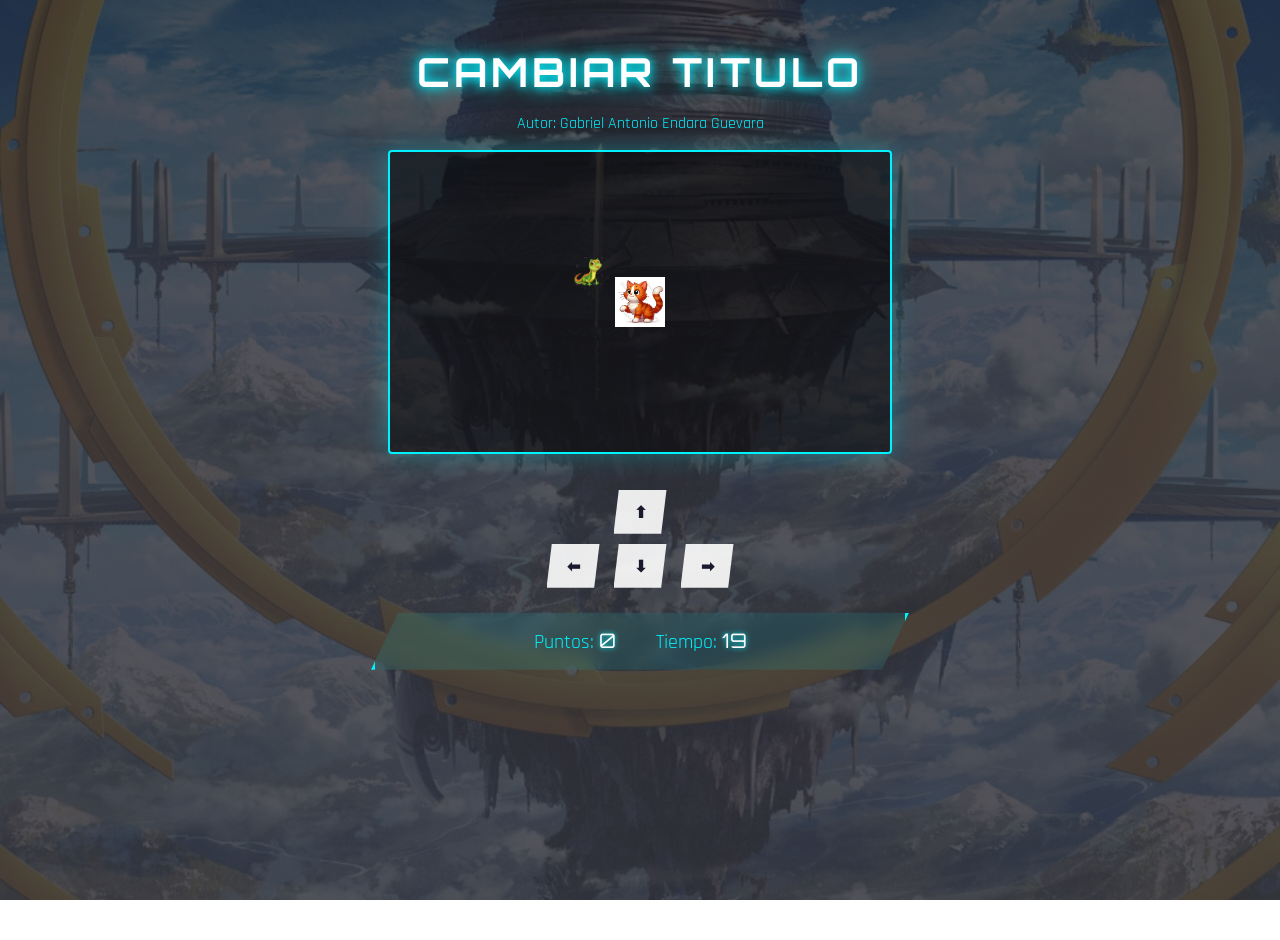
<file: index.html>
<!DOCTYPE html>
<html>
<head>
  <title>Cambiar Titulo</title>
  <link rel="stylesheet" href="cazando.css"/>
</head>
<body onload="iniciarJuego();"">

  <h1>Cambiar Titulo</h1>
  <p>Autor: Gabriel Antonio Endara Guevara</p>
  <canvas id="areaJuego" width="500" height="300"></canvas>


  <div class="controles">
    <button id="btnarriba">⬆</button>
    <br>
    <button id="btnizquierda">⬅</button>
    <button id="btnabajo">⬇</button>
    <button id="btnderecha">➡</button>
  </div>


  <div class="panel">
    <span>Puntos: <span id="puntos">100</span></span>
    <span>Tiempo: <span id="tiempo">0</span></span>
  </div>

  <p id="mensaje"></p>
  <script src="cazando.js"></script>


</body>
</html>
</file>
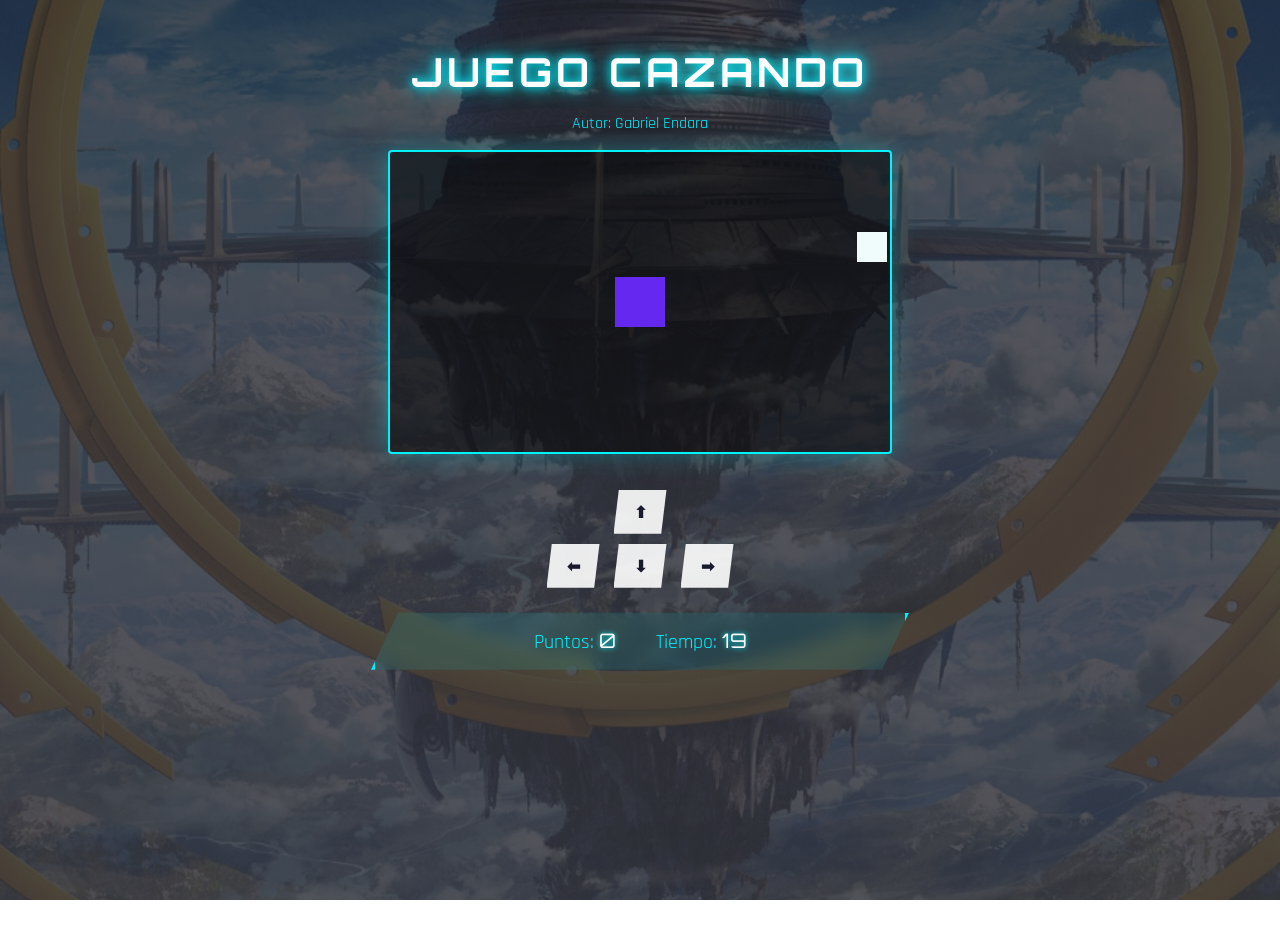
<file: Cazando/index.html>
<!DOCTYPE html>
<html>
<head>
  <title>Juego Cazando</title>
  <link rel="stylesheet" href="cazando.css"/>
</head>
<body onload="iniciarJuego();"">

  <h1>Juego Cazando</h1>
  <p>Autor: Gabriel Endara</p>
  <canvas id="areaJuego" width="500" height="300"></canvas>


  <div class="controles">
    <button id="btnarriba">⬆</button>
    <br>
    <button id="btnizquierda">⬅</button>
    <button id="btnabajo">⬇</button>
    <button id="btnderecha">➡</button>
  </div>


  <div class="panel">
    <span>Puntos: <span id="puntos">0</span></span>
    <span>Tiempo: <span id="tiempo">10</span></span>
  </div>

  <p id="mensaje"></p>
  <script src="cazando.js"></script>


</body>
</html>
</file>
<file: cazando.css>
/* Importación de fuentes con estilo tecnológico/gaming */
@import url('https://fonts.googleapis.com/css2?family=Orbitron:wght@400;700&family=Rajdhani:wght@500;700&display=swap');

body {
    text-align: center;
    font-family: 'Rajdhani', sans-serif;
    /* Configuración de la imagen de tu repositorio con una capa de legibilidad */
    background: linear-gradient(rgba(10, 10, 20, 0.7), rgba(10, 10, 20, 0.7)), 
                url('SAO.JPG'); 
    background-size: cover;
    background-position: center;
    background-attachment: fixed;
    color: #00f2ff; /* Cian neón característico de SAO */
    margin: 0;
    padding: 20px;
    min-height: 100vh;
}

h1 {
    font-family: 'Orbitron', sans-serif;
    font-size: 2.5rem;
    letter-spacing: 4px;
    text-transform: uppercase;
    color: #ffffff;
    text-shadow: 0 0 10px #00f2ff, 0 0 20px #00f2ff;
    margin-bottom: 5px;
}

/* Panel de Puntos y Tiempo estilo HUD flotante */
.panel {
    margin: 20px auto;
    width: 60%;
    max-width: 500px;
    background: rgba(0, 242, 255, 0.1);
    backdrop-filter: blur(8px); /* Efecto de cristal */
    border-left: 4px solid #00f2ff;
    border-right: 4px solid #00f2ff;
    padding: 15px;
    font-size: 20px;
    display: flex;
    justify-content: center;
    gap: 40px;
    /* Forma trapezoidal de los menús de SAO */
    clip-path: polygon(5% 0, 100% 0, 95% 100%, 0 100%);
    box-shadow: 0 0 15px rgba(0, 242, 255, 0.2);
}

#puntos, #tiempo {
    font-family: 'Orbitron', sans-serif;
    color: #fff;
    text-shadow: 0 0 5px #00f2ff;
}

/* Área de juego */
canvas {
    background: rgba(0, 0, 0, 0.5);
    border: 2px solid #00f2ff;
    box-shadow: 0 0 25px rgba(0, 242, 255, 0.3);
    border-radius: 4px;
}

.controles {
    margin-top: 25px;
}

/* Botones con cortes angulares estilo menú de Kirito */
button {
    font-family: 'Orbitron', sans-serif;
    margin: 5px;
    padding: 12px 20px;
    font-size: 16px;
    font-weight: bold;
    cursor: pointer;
    background: rgba(255, 255, 255, 0.9);
    color: #1a1a2e;
    border: none;
    transition: all 0.3s ease;
    clip-path: polygon(10% 0, 100% 0, 90% 100%, 0 100%);
}

button:hover {
    background: #00f2ff;
    color: #fff;
    transform: scale(1.1);
    box-shadow: 0 0 15px #00f2ff;
}

#mensaje {
    font-family: 'Orbitron', sans-serif;
    font-size: 22px;
    font-weight: bold;
    color: #ff0055; /* Rojo neón para alertas */
    text-shadow: 0 0 10px #ff0055;
    margin-top: 20px;
}
</file>
<file: Cazando/cazando.css>
/* Importación de fuentes con estilo tecnológico/gaming */
@import url('https://fonts.googleapis.com/css2?family=Orbitron:wght@400;700&family=Rajdhani:wght@500;700&display=swap');

body {
    text-align: center;
    font-family: 'Rajdhani', sans-serif;
    /* Configuración de la imagen de tu repositorio con una capa de legibilidad */
    background: linear-gradient(rgba(10, 10, 20, 0.7), rgba(10, 10, 20, 0.7)), 
                url('SAO.JPG'); 
    background-size: cover;
    background-position: center;
    background-attachment: fixed;
    color: #00f2ff; /* Cian neón característico de SAO */
    margin: 0;
    padding: 20px;
    min-height: 100vh;
}

h1 {
    font-family: 'Orbitron', sans-serif;
    font-size: 2.5rem;
    letter-spacing: 4px;
    text-transform: uppercase;
    color: #ffffff;
    text-shadow: 0 0 10px #00f2ff, 0 0 20px #00f2ff;
    margin-bottom: 5px;
}

/* Panel de Puntos y Tiempo estilo HUD flotante */
.panel {
    margin: 20px auto;
    width: 60%;
    max-width: 500px;
    background: rgba(0, 242, 255, 0.1);
    backdrop-filter: blur(8px); /* Efecto de cristal */
    border-left: 4px solid #00f2ff;
    border-right: 4px solid #00f2ff;
    padding: 15px;
    font-size: 20px;
    display: flex;
    justify-content: center;
    gap: 40px;
    /* Forma trapezoidal de los menús de SAO */
    clip-path: polygon(5% 0, 100% 0, 95% 100%, 0 100%);
    box-shadow: 0 0 15px rgba(0, 242, 255, 0.2);
}

#puntos, #tiempo {
    font-family: 'Orbitron', sans-serif;
    color: #fff;
    text-shadow: 0 0 5px #00f2ff;
}

/* Área de juego */
canvas {
    background: rgba(0, 0, 0, 0.5);
    border: 2px solid #00f2ff;
    box-shadow: 0 0 25px rgba(0, 242, 255, 0.3);
    border-radius: 4px;
}

.controles {
    margin-top: 25px;
}

/* Botones con cortes angulares estilo menú de Kirito */
button {
    font-family: 'Orbitron', sans-serif;
    margin: 5px;
    padding: 12px 20px;
    font-size: 16px;
    font-weight: bold;
    cursor: pointer;
    background: rgba(255, 255, 255, 0.9);
    color: #1a1a2e;
    border: none;
    transition: all 0.3s ease;
    clip-path: polygon(10% 0, 100% 0, 90% 100%, 0 100%);
}

button:hover {
    background: #00f2ff;
    color: #fff;
    transform: scale(1.1);
    box-shadow: 0 0 15px #00f2ff;
}

#mensaje {
    font-family: 'Orbitron', sans-serif;
    font-size: 22px;
    font-weight: bold;
    color: #ff0055; /* Rojo neón para alertas */
    text-shadow: 0 0 10px #ff0055;
    margin-top: 20px;
}
</file>
